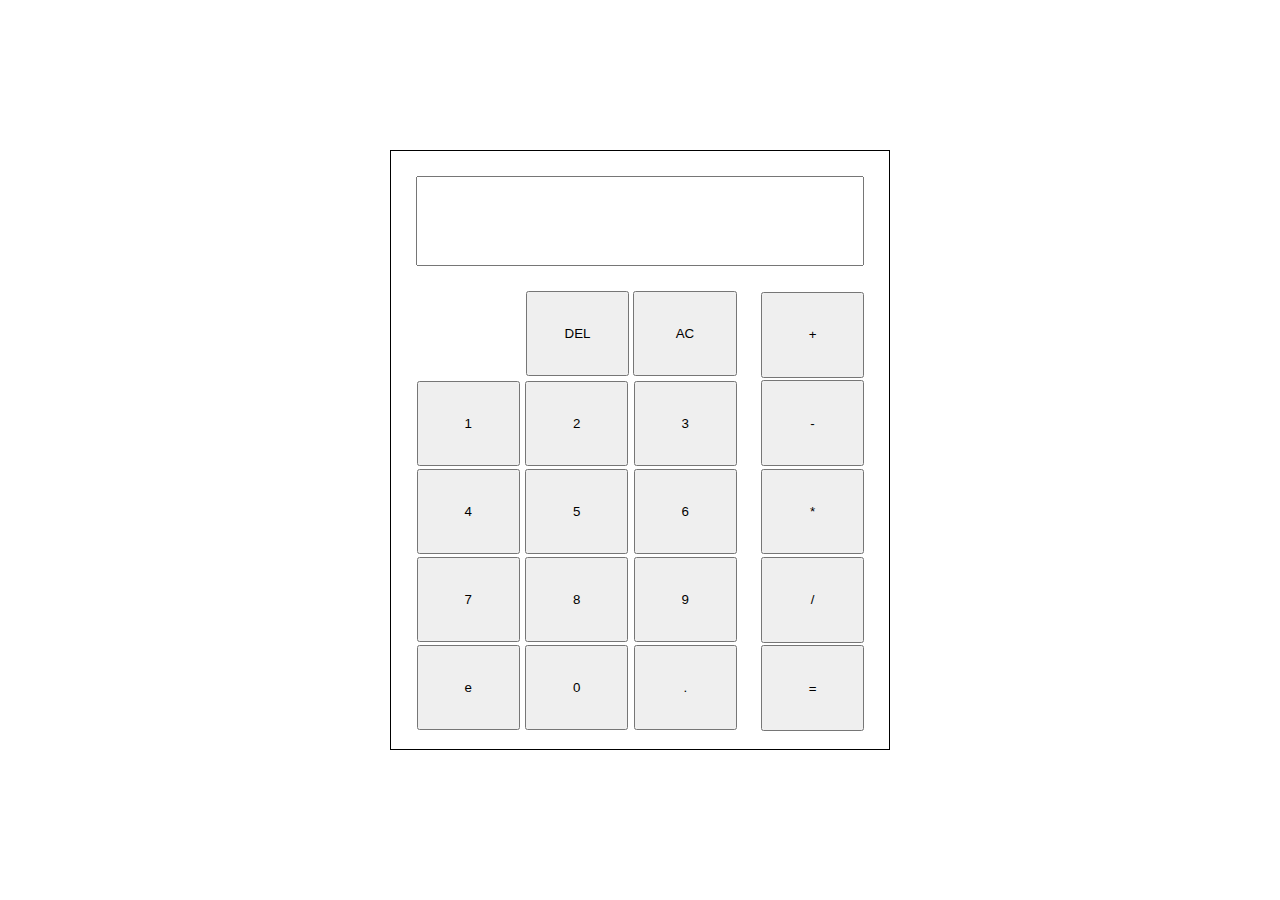
<file: index.html>
<!DOCTYPE html>
<html lang="de">
   <head>
      <meta charset="UTF-8" />
      <meta http-equiv="X-UA-Compatible" content="IE=edge" />
      <meta name="viewport" content="width=device-width, initial-scale=1.0" />
      <link rel="stylesheet" href="styles/style.css" />
      <title>Calculator</title>
   </head>
   <body>
      <main>
         <div class="calculator">
            <input id="display" class="display" type="text" readonly />
            <div class="inputs">
               <div class="inputs-left">
                  <div class="clear-btns">
                     <button id="del" class="clr-btn">DEL</button>
                     <button id="ac" class="clr-btn">AC</button>
                  </div>
                  <div class="number-pad">
                     <button id="num1" class="num-pad-btn">1</button>
                     <button id="num2" class="num-pad-btn">2</button>
                     <button id="num3" class="num-pad-btn">3</button>
                     <button id="num4" class="num-pad-btn">4</button>
                     <button id="num5" class="num-pad-btn">5</button>
                     <button id="num6" class="num-pad-btn">6</button>
                     <button id="num7" class="num-pad-btn">7</button>
                     <button id="num8" class="num-pad-btn">8</button>
                     <button id="num9" class="num-pad-btn">9</button>
                     <button id="base" class="num-pad-btn">e</button>
                     <button id="num0" class="num-pad-btn">0</button>
                     <button id="dot" class="num-pad-btn">.</button>
                  </div>
               </div>
               <div class="operators">
                  <button id="add" class="op-btn">+</button>
                  <button id="sub" class="op-btn">-</button>
                  <button id="mul" class="op-btn">*</button>
                  <button id="div" class="op-btn">/</button>
                  <button id="eq" class="op-btn">=</button>
               </div>
            </div>
         </div>
      </main>
      <script type="module" src="scripts/main.js"></script>
   </body>
</html>
</file>
<file: styles/style.css>
/* ==========================================================================
   Default values & variables
   ========================================================================== */
html {
   box-sizing: border-box;
}

*,
*::before,
*::after {
   box-sizing: inherit;
   margin: 0;
   padding: 0;
}

/*===========================================================================
   Main
============================================================================= */
/* Calculator is main content */
main {
   height: 100vh;
   display: flex;
   align-items: center;
   justify-content: center;
}

/*===========================================================================
   Calculator 
============================================================================= */

/* Container */
.calculator {
   width: 500px;
   height: 600px;
   border: 1px solid black;
}

/*	Display
============================================================================= */
/* Display to show calculation */
.display {
   display: block;
   margin: 5% auto;
   width: 90%;
   height: 15%;
   outline: none;
}

/*	Inputs
============================================================================= */
/* Container for the inputs */
.inputs {
   width: 90%;
   /* border: 1px solid black; */
   height: 74%;
   margin: 0 auto;
   display: flex;
   justify-content: space-between;
}

/* Container for the numbers and clear buttons */
.inputs-left {
   width: 72%;
   /* border: 1px solid black; */
   height: 100%;
}

/* Container for the clear buttons */
.clear-btns {
   display: flex;
   justify-content: flex-end;
   height: 20%;
}

/* Size of the clear buttons */
.clr-btn {
   height: 96%;
   width: 32%;
   margin: 0.2% 0.64%;
}

/* Container for the numbers and dot button */
.number-pad {
   height: 80%;
}

/* Size of the number buttons */
.num-pad-btn {
   width: 32%;
   height: 24%;
   margin: 0.5% 0.2%;
}

/* Bigger number button */
.num-pad-btn.big {
   width: 65.7%;
}

/* Container for the operator buttons */
.operators {
   width: 23%;
   /* border: 1px solid black; */
   height: 100%;
}

/* Size of the operator btns */
.op-btn {
   width: 100%;
   margin: 1.3% 0;
   height: 19.37%;
}
</file>
